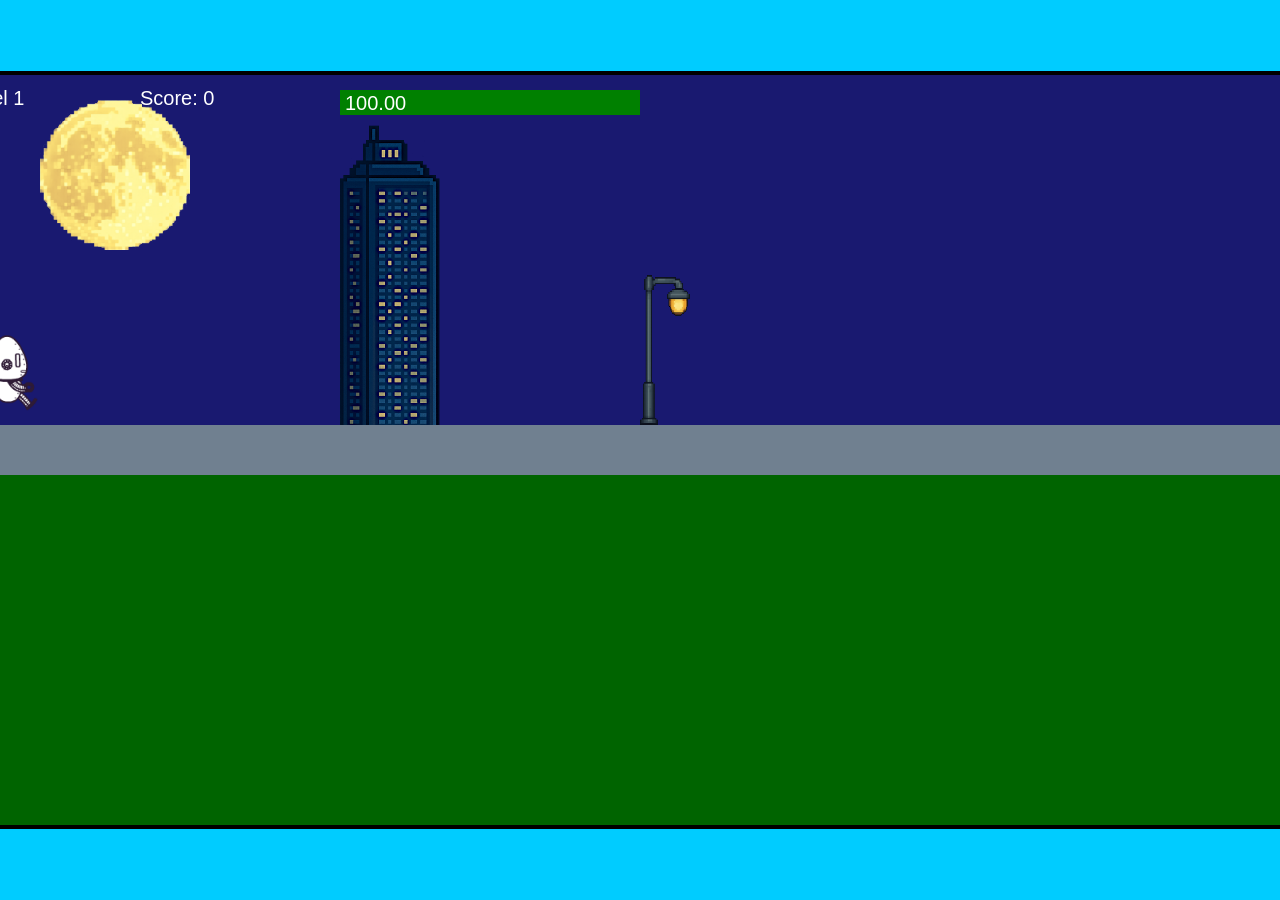
<file: fsd-projects/runtime/index.html>
<!DOCTYPE html>
<html lang="en">
  <head>
    <meta charset="UTF-8" />
    <meta name="viewport" content="width=device-width, initial-scale=1.0" />
    <title>Runtime Neo</title>
    <link rel="stylesheet" href="runtime.css" />
    <script src="https://code.jquery.com/jquery-3.1.0.js"></script>
    <script src="setup.js"></script>
    <script src="levels.js"></script>
    <script src="scenery.js"></script>
    <script src="student.js"></script>
    <script src="main.js"></script>
  </head>
  <body id="body">
    <canvas id="gameCanvas" width="1400" height="750"></canvas>
    <img id="player" src="images/halle.png" />
    <img id="projectile" src="images/projectile.png" />
    <img id="basicPlatform" src="images/interactable/basicPlatform.png" />
    <img id="spikes" src="images/interactable/spikes.png" />
    <img id="bug" src="images/interactable/bug.png" />
    <img id="healthUp" src="images/interactable/healthUp.png" />
    <img id="flag" src="images/interactable/flag.png" />
    <img id="moon" src="images/backgrounds/moon.png" />
    <img id="building" src="images/backgrounds/building.png" />
    <img id="lamp" src="images/backgrounds/lamp.png" />
  </body>
</html>
</file>
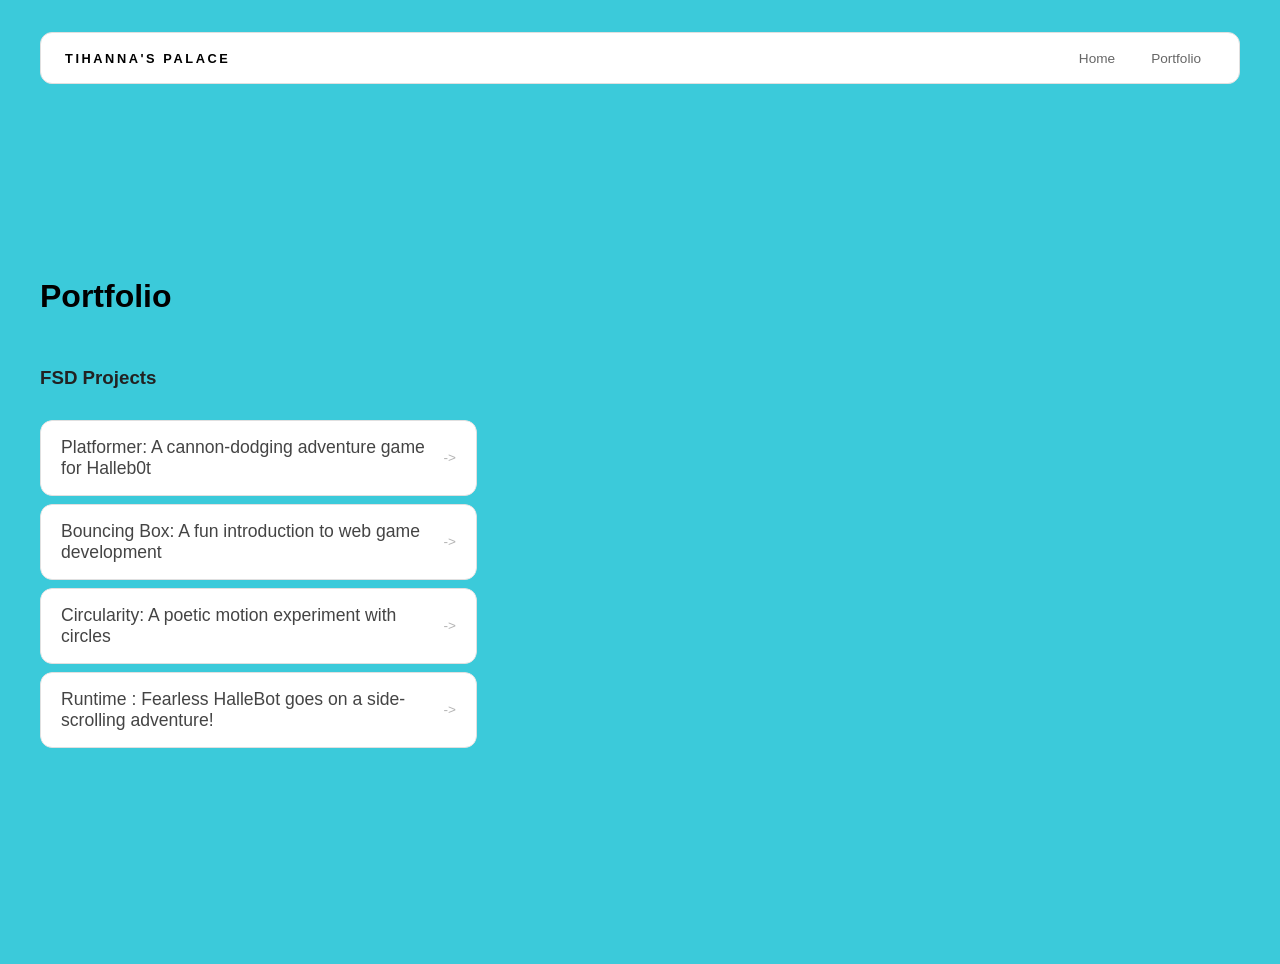
<file: portfolio.html>
<!DOCTYPE html>
<html>
  <head>
    <title>Tihanna's Creations</title>
     <link rel="stylesheet" 
     href="style.css" />
  </head>

  <body>
    <!-- All content goes here -->
    <div id="all-contents">
     <nav>
<h1>Tihanna's Palace</h1>
<ul id="nav-ul">
  <li class="nav-li">
      <a href="index.html">Home</a>
    </li>
    <li class="nav-li">
      <a href="portfolio.html">Portfolio</a>
    </li>
</ul>
  </nav>

  <main>
 <div class="content">
    <h1>Portfolio</h1>
    <h3>FSD Projects</h3>
    <ul id="portfolio">
<li>
  <a href="fsd-projects/platformer/">Platformer: A cannon-dodging adventure game for Halleb0t</a>
</li>
<li>
  <a href="fsd-projects/bouncing-box/">Bouncing Box: A fun introduction to web game development</a>
</li>
<li>
  <a href="fsd-projects/circularity/">Circularity: A poetic motion experiment with circles</a>
</li>
<li>
 <a href="fsd-projects/runtime/">Runtime : Fearless HalleBot goes on a side-scrolling adventure!</a>
</li>
    </ul>

  </div>
  </main>
</div> 
  </body>
</html>
</file>
<file: fsd-projects/runtime/runtime.css>
/* runtime.css */
/* Styles for Runtime Neo auto-runner game */

img {
  display: none;
}

#gameCanvas {
  position: absolute;
  border: 4px solid #000;
  top: 50%;
  left: 50%;
  transform: translate(-50%, -50%);
}

body {
  margin: 0;
  background-color: #00ccff;
  font-family: Arial, sans-serif;
  text-align: center;
  overflow: hidden;
}
</file>
<file: style.css>
m* {
  box-sizing: border-box;
}

body {
  margin: 0;
  background: #3bcada;
  color: #222;
  font-family: "Helvetica Neue", Arial, sans-serif;
}

#all-contents {
  max-width: 1500px;
  min-height: 100vh;
  margin: 0 auto;
  padding: 32px 40px;
}
main {
  display: grid;
  grid-template-columns: minmax(220px, 1fr) minmax(420px, 1.6fr);
  align-items: center;
  min-height: calc(100vh - 160px);
  gap: clamp(32px, 5vw, 80px);
}

.sidebar {
  width: 100%;
}

.content {
  display: flex;
  flex-direction: column;
  align-items: flex-start;
  gap: 12px;
}
h2 {
  margin: 0;
  font-size: clamp(4rem, 10vw, 7rem);
  line-height: 0.9;
  font-weight: 900;
  letter-spacing: -0.04em;
  text-transform: uppercase;
  color: #000;
}

.content > p {
  margin: 0;
  color: #000000;
  font-size: 0.9rem;
  text-transform: uppercase;
  letter-spacing: 0.15em;
  line-height: 1.4;
}
#interests {
  margin-top: 32px;
  width: 100%;
}

#interests h3 {
  margin: 0 0 12px;
  font-size: 0.75rem;
  font-weight: 700;
  text-transform: uppercase;
  letter-spacing: 0.2em;
  color: #3bcada;
}

#interests ul {
  list-style: none;
  margin: 0;
  padding: 0;
  display: flex;
  flex-wrap: wrap;
  gap: 8px;
}

#interests li {
  color: #555;
  font-size: 1rem;
  font-weight: 600;
  padding: 10px 20px;
  background: #fff;
  border: 1px solid #ddd;
  border-radius: 100px;
  transition:
    background 0.25s ease,
    color 0.25s ease,
    transform 0.25s ease;
  cursor: default;
}

#interests li:hover {
  background: #000;
  color: #3bcada;
  border-color: #000;
  transform: translateY(-2px);
}

.sidebar-img {
  width: 100%;
  max-width: 760px;
  aspect-ratio: 3 / 4;
  object-fit: cover;
  display: block;
  border-radius: 16px;
  filter: grayscale(100%);
  box-shadow: 0 8px 30px rgba(0, 0, 0, 0.12);
  transition:
    filter 0.4s ease,
    transform 0.4s ease,
    box-shadow 0.4s ease;
}

.sidebar-img:hover {
  filter: grayscale(0%);
  transform: translateY(-4px);
  box-shadow: 0 16px 40px rgba(0, 0, 0, 0.18);
}

nav {
  display: flex;
  justify-content: space-between;
  align-items: center;
  margin-bottom: 48px;
  padding: 16px 24px;
  background: #fff;
  border: 1px solid #e0e0e0;
  border-radius: 12px;
}

nav h1 {
  margin: 0;
  font-size: 0.8rem;
  font-weight: 700;
  text-transform: uppercase;
  letter-spacing: 0.2em;
  color: #000;
}

#nav-ul {
  list-style: none;
  display: flex;
  gap: 8px;
  margin: 0;
  padding: 0;
}

.nav-li a {
  color: #666;
  text-decoration: none;
  font-size: 0.85rem;
  font-weight: 500;
  padding: 6px 14px;
  border-radius: 8px;
  transition:
    background 0.25s ease,
    color 0.25s ease;
}

.nav-li a:hover {
  background: #000;
  color: #fff;
}
nav {
  display: flex;
  justify-content: space-between;
  align-items: center;
  margin-bottom: 48px;
  padding: 16px 24px;
  background: #fff;
  border: 1px solid #e0e0e0;
  border-radius: 12px;
}

nav h1 {
  margin: 0;
  font-size: 0.8rem;
  font-weight: 700;
  text-transform: uppercase;
  letter-spacing: 0.2em;
  color: #000;
}

#nav-ul {
  list-style: none;
  display: flex;
  gap: 8px;
  margin: 0;
  padding: 0;
}

.nav-li a {
  color: #666;
  text-decoration: none;
  font-size: 0.85rem;
  font-weight: 500;
  padding: 6px 14px;
  border-radius: 8px;
  transition:
    background 0.25s ease,
    color 0.25s ease;
}

.nav-li a:hover {
  background: #000;
  color: #fff;
}
/* Portfolio styles */
.content h1 {
  color: black;
}

#portfolio {
  list-style: none;
  margin: 0;
  padding: 0;
  width: 100%;
  display: flex;
  flex-direction: column;
  gap: 8px;
}

#portfolio li {
  border-radius: 12px;
  overflow: hidden;
}

#portfolio a {
  display: flex;
  justify-content: space-between;
  align-items: center;
  text-decoration: none;
  color: #444;
  padding: 16px 20px;
  font-size: 1.1rem;
  font-weight: 500;
  background: #fff;
  border: 1px solid #e0e0e0;
  border-radius: 12px;
  transition: background 0.25s ease, color 0.25s ease, transform 0.25s ease;
}

#portfolio a:hover {
  background: #000;
  color: #fff;
  transform: translateX(4px);
}

#portfolio a::after {
  content: "->";
  font-size: 0.85rem;
  opacity: 0.4;
  transition: opacity 0.25s ease;
  white-space: nowrap;
}

#portfolio a:hover::after {
  opacity: 1;
}
</file>
